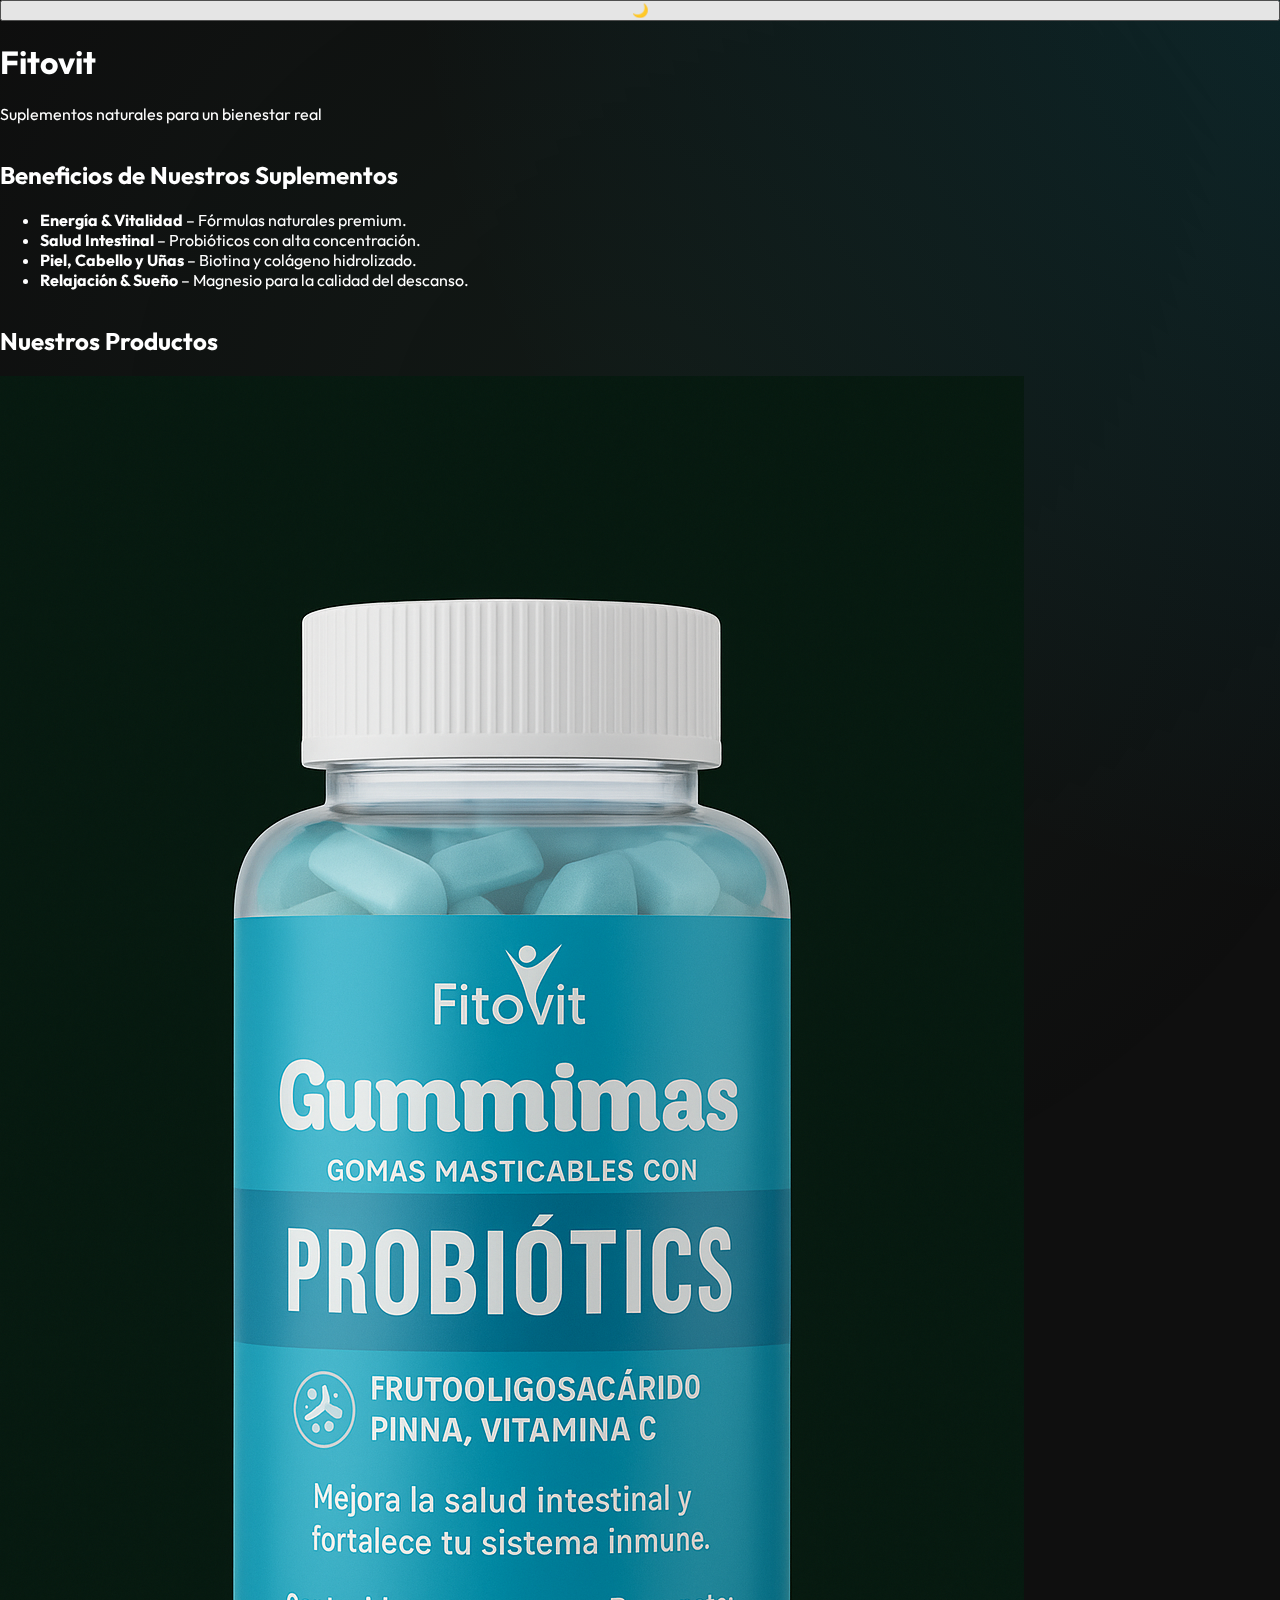
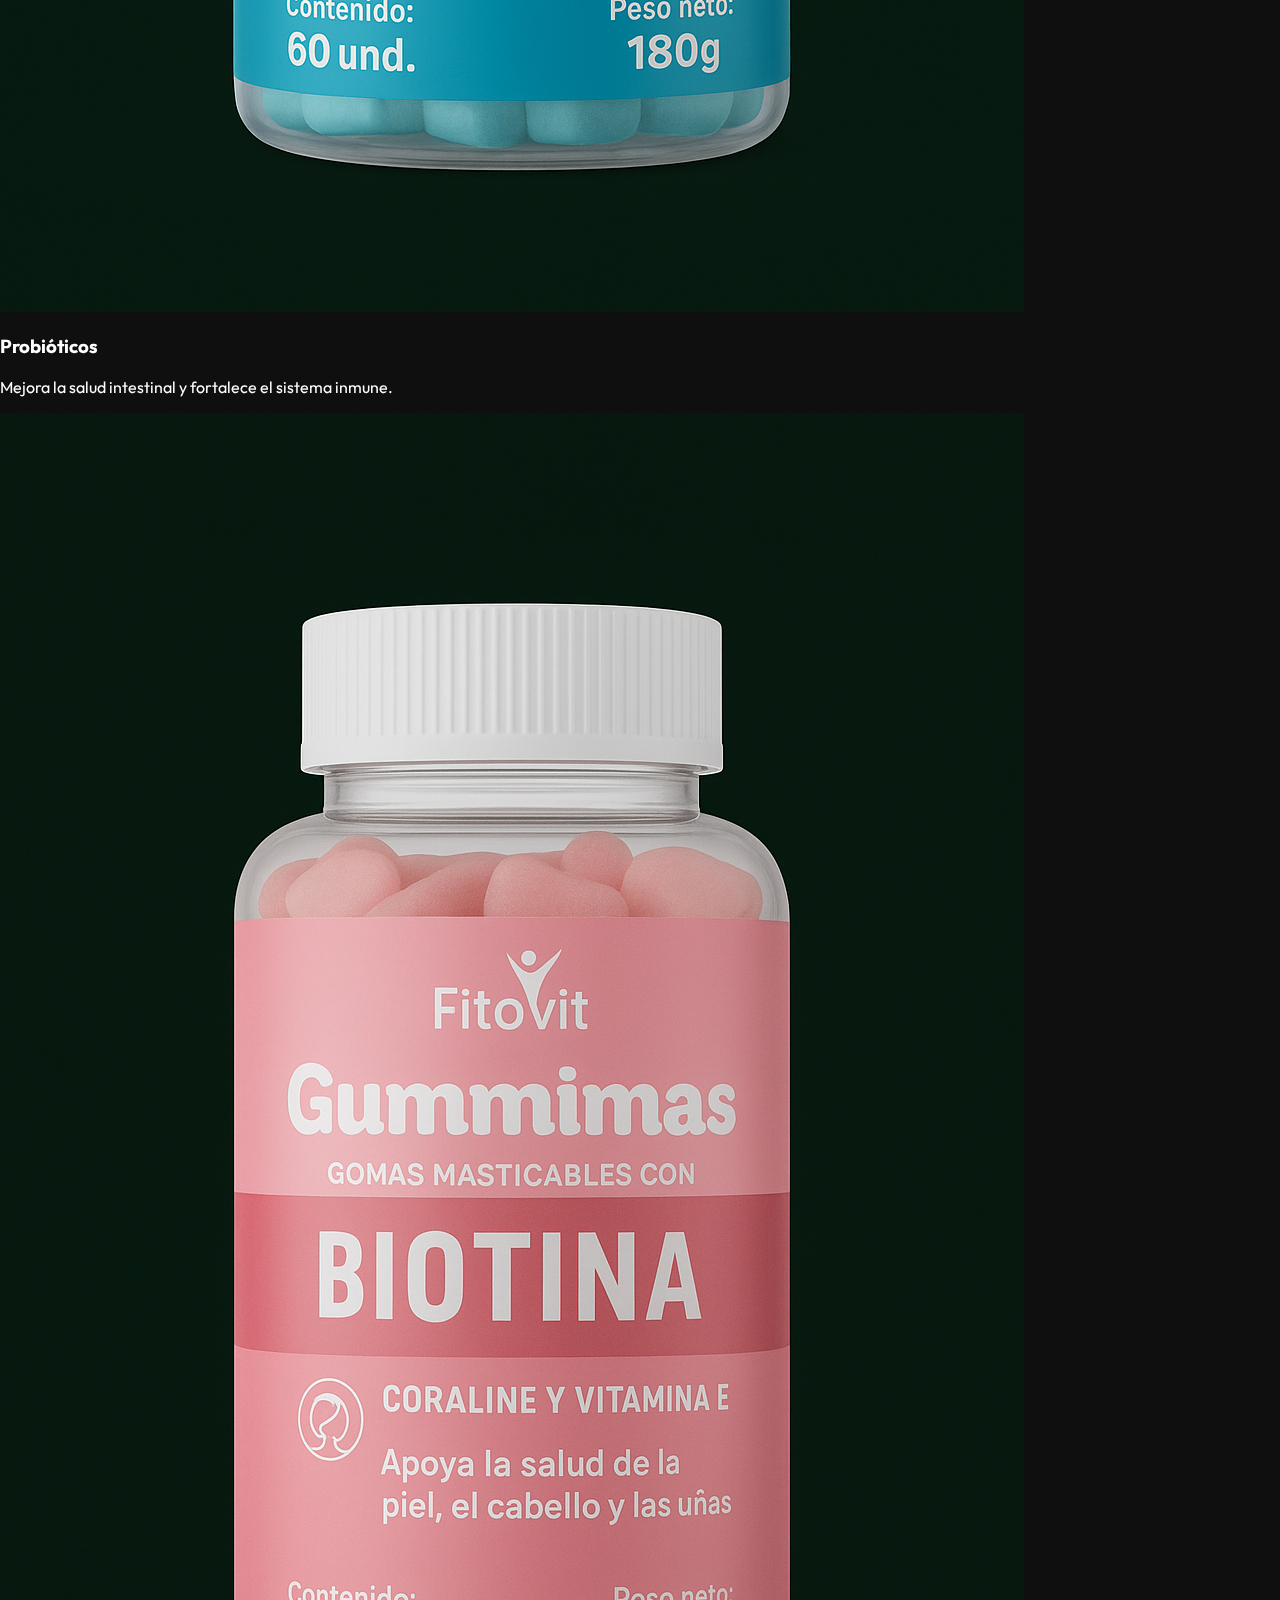
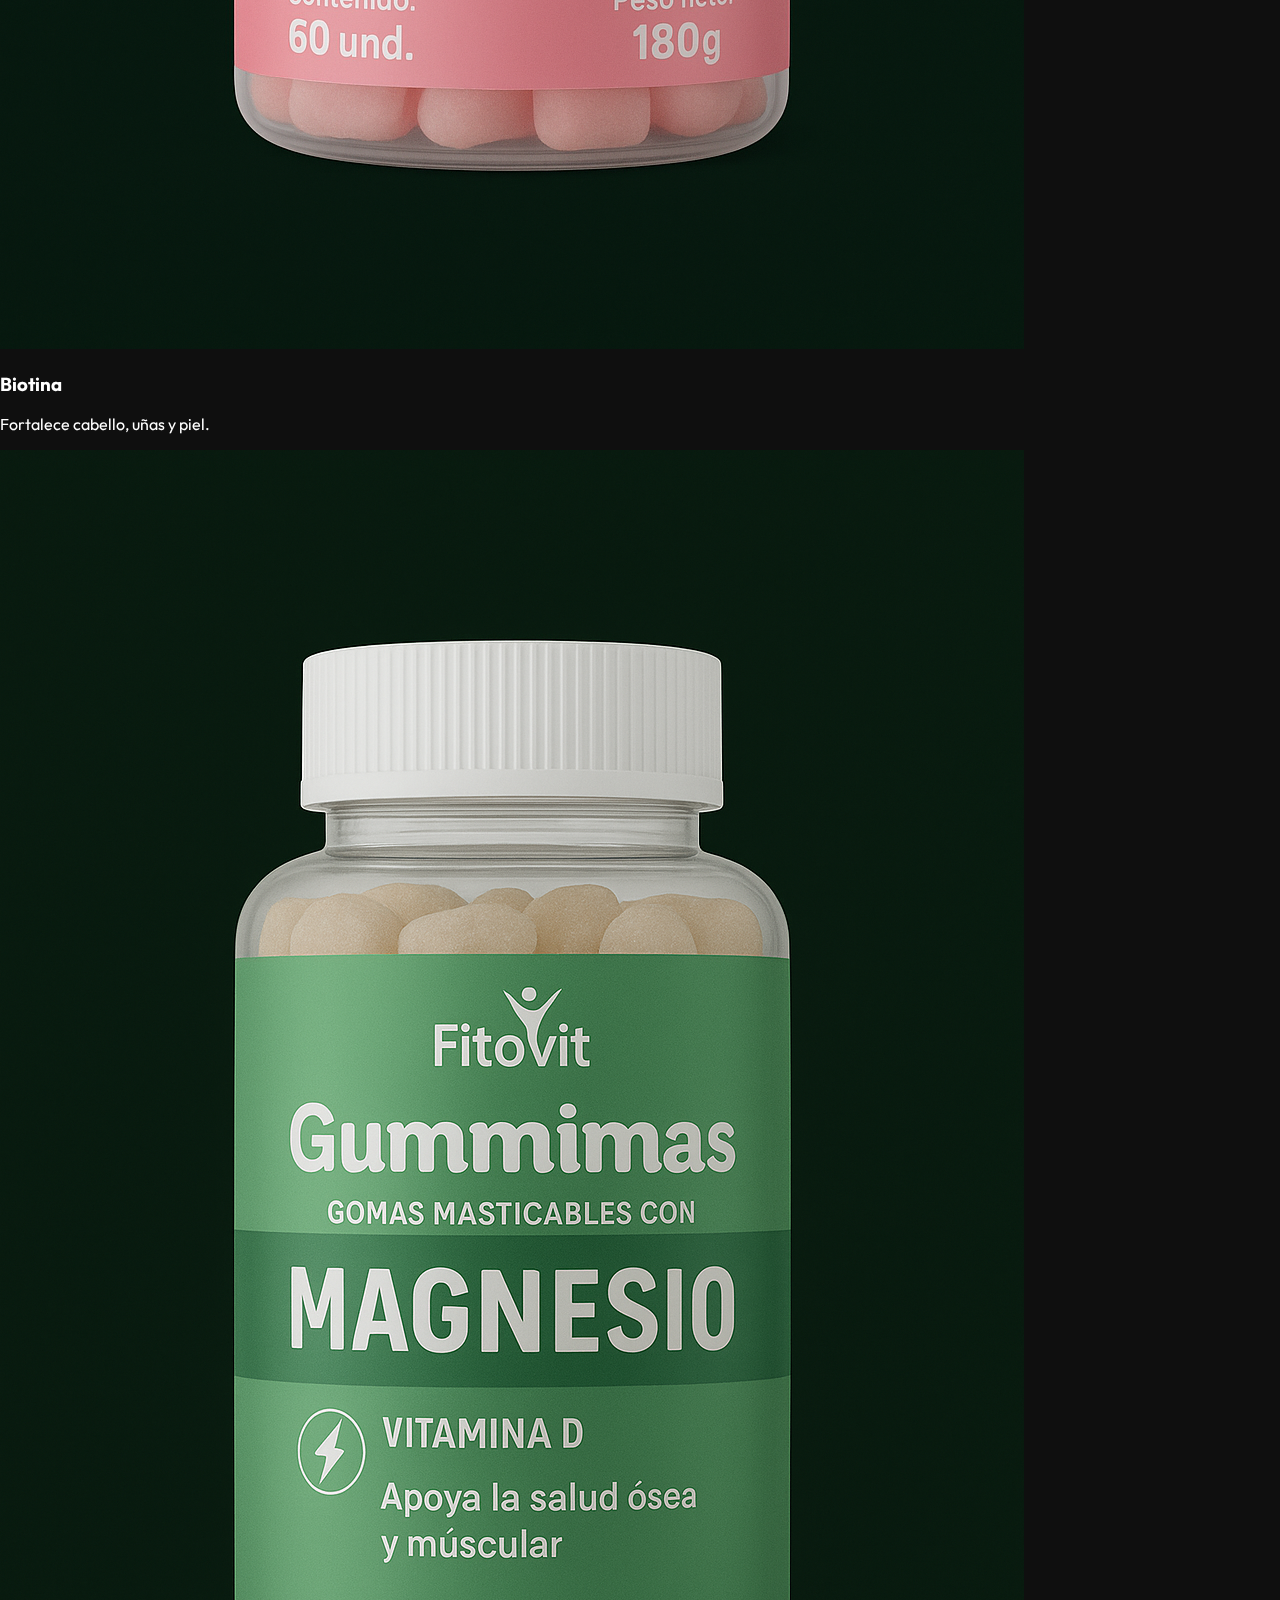
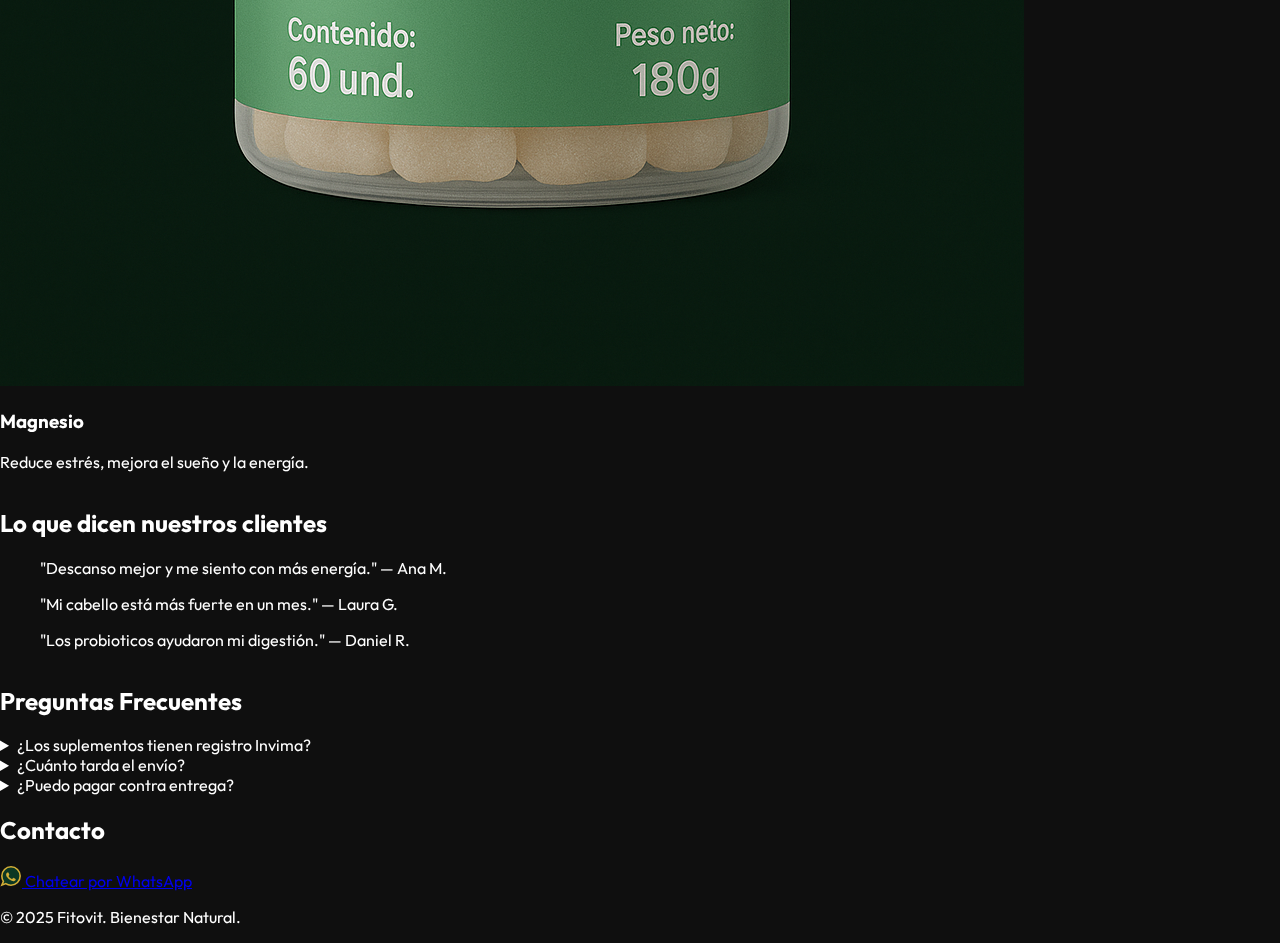
<file: index.html>
<!DOCTYPE html>
<html lang="es">
<head>
    <meta charset="UTF-8" />
    <meta name="viewport" content="width=device-width, initial-scale=1.0" />
    <title>Fitovit - Suplementos Naturales</title>
    <link rel="stylesheet" href="style.css" />
</head>
<body>
    <!-- Toggle Light/Dark -->
    <button id="theme-toggle" class="theme-toggle">🌙</button>

    <header class="hero">
        <h1>Fitovit</h1>
        <p>Suplementos naturales para un bienestar real</p>
    </header>

    <section class="beneficios section">
        <h2>Beneficios de Nuestros Suplementos</h2>
        <ul>
            <li><strong>Energía & Vitalidad</strong> – Fórmulas naturales premium.</li>
            <li><strong>Salud Intestinal</strong> – Probióticos con alta concentración.</li>
            <li><strong>Piel, Cabello y Uñas</strong> – Biotina y colágeno hidrolizado.</li>
            <li><strong>Relajación & Sueño</strong> – Magnesio para la calidad del descanso.</li>
        </ul>
    </section>

    <section class="productos section">
        <h2>Nuestros Productos</h2>
        <div class="productos-grid">
            <div class="producto-card">
                <img src="images/probioticos.png" alt="Probióticos" />
                <h3>Probióticos</h3>
                <p>Mejora la salud intestinal y fortalece el sistema inmune.</p>
            </div>
            <div class="producto-card">
                <img src="images/biotina.png" alt="Biotina" />
                <h3>Biotina</h3>
                <p>Fortalece cabello, uñas y piel.</p>
            </div>
            <div class="producto-card">
                <img src="images/magnesio.png" alt="Magnesio" />
                <h3>Magnesio</h3>
                <p>Reduce estrés, mejora el sueño y la energía.</p>
            </div>
        </div>
    </section>

    <section class="testimonios section">
        <h2>Lo que dicen nuestros clientes</h2>
        <blockquote>"Descanso mejor y me siento con más energía." — Ana M.</blockquote>
        <blockquote>"Mi cabello está más fuerte en un mes." — Laura G.</blockquote>
        <blockquote>"Los probioticos ayudaron mi digestión." — Daniel R.</blockquote>
    </section>

    <section class="faq section">
        <h2>Preguntas Frecuentes</h2>
        <details>
            <summary>¿Los suplementos tienen registro Invima?</summary>
            <p>Sí, todos cuentan con registro vigente.</p>
        </details>
        <details>
            <summary>¿Cuánto tarda el envío?</summary>
            <p>Entre 1 y 3 días hábiles.</p>
        </details>
        <details>
            <summary>¿Puedo pagar contra entrega?</summary>
            <p>Sí, disponible en la mayoría de ciudades.</p>
        </details>
    </section>

    <footer class="footer section">
        <h2>Contacto</h2>
        <a class="whatsapp-btn" href="https://wa.me/573137774871" target="_blank">
            <img src="images/whatsapp-icon.svg" alt="WhatsApp" />
            Chatear por WhatsApp
        </a>
        <p class="copy">© 2025 Fitovit. Bienestar Natural.</p>
    </footer>

<script>
    const toggle = document.getElementById('theme-toggle');
    toggle.addEventListener('click', () => {
        document.body.classList.toggle('light');
        toggle.textContent = document.body.classList.contains('light') ? '☀️' : '🌙';
    });
</script>

</body>
</html>
</file>
<file: style.css>
/* =============================
   Fitovit Portal - "The Choice" Theme
   ============================= */

@import url('https://fonts.googleapis.com/css2?family=Outfit:wght@300;400;700;900&display=swap');

:root {
    --bg-dark: #0f0f0f;
    --card-bg: rgba(255, 255, 255, 0.05);
    --health-color: #2ecc71;
    --tech-color: #00bcd4;
    --text-main: #ffffff;
    --text-muted: #aaaaaa;
}

body {
    margin: 0;
    padding: 0;
    font-family: 'Outfit', sans-serif;
    background-color: var(--bg-dark);
    color: var(--text-main);
    overflow-x: hidden;
    min-height: 100vh;
    display: flex;
    flex-direction: column;
}

/* Background Effects */
body::before {
    content: '';
    position: fixed;
    top: -50%;
    left: -50%;
    width: 200%;
    height: 200%;
    background: radial-gradient(circle at center, rgba(30, 70, 53, 0.2) 0%, rgba(0, 0, 0, 0) 50%),
                radial-gradient(circle at 80% 20%, rgba(0, 188, 212, 0.15) 0%, rgba(0, 0, 0, 0) 40%);
    z-index: -1;
    animation: pulseBg 10s infinite alternate;
}

@keyframes pulseBg {
    0% { transform: scale(1); opacity: 0.8; }
    100% { transform: scale(1.1); opacity: 1; }
}

/* Navbar */
.navbar {
    padding: 20px 40px;
    display: flex;
    justify-content: center;
    position: absolute;
    width: 100%;
    top: 0;
    z-index: 100;
    box-sizing: border-box;
}

.logo {
    font-weight: 900;
    font-size: 1.5rem;
    letter-spacing: 2px;
    text-transform: uppercase;
    background: linear-gradient(90deg, var(--health-color), #fff, var(--tech-color));
    -webkit-background-clip: text;
    -webkit-text-fill-color: transparent;
}

/* Main Content */
.portal-container {
    flex: 1;
    display: flex;
    flex-direction: column;
    align-items: center;
    justify-content: center;
    text-align: center;
    padding: 80px 20px;
}

.hero-title {
    font-size: 4rem;
    line-height: 1;
    margin-bottom: 10px;
    font-weight: 900;
}

.hero-subtitle {
    font-size: 1.2rem;
    color: var(--text-muted);
    margin-bottom: 60px;
    max-width: 600px;
}

/* Cards Container */
.cards-wrapper {
    display: flex;
    gap: 40px;
    flex-wrap: wrap;
    justify-content: center;
    perspective: 1000px;
}

/* Universal Card Styles */
.choice-card {
    position: relative;
    width: 320px;
    height: 450px;
    text-decoration: none;
    background: var(--card-bg);
    border-radius: 20px;
    border: 1px solid rgba(255,255,255,0.1);
    backdrop-filter: blur(10px);
    overflow: hidden;
    transition: all 0.5s cubic-bezier(0.25, 0.8, 0.25, 1);
    display: flex;
    flex-direction: column;
    align-items: center;
    justify-content: flex-end;
    padding: 30px;
}

.choice-card:hover {
    transform: translateY(-15px) scale(1.02);
    box-shadow: 0 20px 50px rgba(0,0,0,0.5);
}

/* Inner Content */
.card-image-container {
    position: absolute;
    top: 0;
    left: 0;
    width: 100%;
    height: 100%;
    z-index: 1;
    opacity: 0.4;
    transition: opacity 0.5s;
    background-size: cover;
    background-position: center;
}

.choice-card:hover .card-image-container {
    opacity: 0.7;
    transform: scale(1.1);
    transition: all 6s ease; /* Slow zoom on hover */
}

/* Text & Button */
.card-content {
    position: relative;
    z-index: 2;
    text-align: center;
    transform: translateY(20px);
    transition: transform 0.4s;
}

.choice-card:hover .card-content {
    transform: translateY(0);
}

.card-icon {
    font-size: 3rem;
    margin-bottom: 10px;
    display: block;
    filter: drop-shadow(0 0 10px rgba(255,255,255,0.5));
}

.card-title {
    font-size: 2rem;
    font-weight: 700;
    margin: 10px 0;
    color: #fff;
    text-transform: uppercase;
}

.card-desc {
    font-size: 0.9rem;
    color: rgba(255,255,255,0.8);
    margin-bottom: 20px;
    opacity: 0;
    transform: translateY(10px);
    transition: all 0.4s;
}

.choice-card:hover .card-desc {
    opacity: 1;
    transform: translateY(0);
}

.btn-enter {
    display: inline-block;
    padding: 12px 30px;
    border-radius: 50px;
    font-weight: 700;
    letter-spacing: 1px;
    text-transform: uppercase;
    font-size: 0.8rem;
    background: white;
    color: black;
    opacity: 0;
    transform: translateY(20px);
    transition: all 0.4s 0.1s; /* Delay */
}

.choice-card:hover .btn-enter {
    opacity: 1;
    transform: translateY(0);
}

/* Specific Themes */
/* Health */
.card-health:hover {
    border-color: var(--health-color);
    box-shadow: 0 0 30px rgba(46, 204, 113, 0.3);
}
.card-health .card-title { text-shadow: 0 0 20px rgba(46, 204, 113, 0.5); }
.card-health .btn-enter { background: var(--health-color); color: #000; }

/* Tech */
.card-tech:hover {
    border-color: var(--tech-color);
    box-shadow: 0 0 30px rgba(0, 188, 212, 0.3);
}
.card-tech .card-title { text-shadow: 0 0 20px rgba(0, 188, 212, 0.5); }
.card-tech .btn-enter { background: var(--tech-color); color: #000; }


/* Footer */
.portal-footer {
    padding: 20px;
    text-align: center;
    font-size: 0.8rem;
    color: rgba(255,255,255,0.3);
}

/* Mobile */
@media (max-width: 768px) {
    .hero-title { font-size: 2.5rem; }
    .cards-wrapper { flex-direction: column; }
    .choice-card { width: 100%; max-width: 320px; height: 350px; }
    .card-content { transform: translateY(0); }
    .card-desc, .btn-enter { opacity: 1; transform: translateY(0); } /* Always show on mobile */
    .card-image-container { opacity: 0.5; }
}/* Mystery / Locked Card */
.card-mystery {
    background: rgba(255, 255, 255, 0.02);
    border-color: rgba(255, 255, 255, 0.05);
    cursor: not-allowed;
}

.card-mystery .card-image-container {
    background-color: #000;
    opacity: 0.2;
    filter: grayscale(100%) blur(5px);
}

.card-mystery .card-icon {
    font-size: 2.5rem;
    color: rgba(255, 255, 255, 0.3);
}

.card-mystery .card-title {
    color: rgba(255, 255, 255, 0.3);
    letter-spacing: 4px;
    font-size: 1.5rem;
}

.card-mystery .card-desc {
    color: rgba(255, 255, 255, 0.2);
    opacity: 1; /* Always visible but dim */
    transform: translateY(0);
}

.card-mystery:hover {
    transform: none; /* No lift effect */
    box-shadow: none;
    border-color: rgba(255, 255, 255, 0.1);
}

.card-mystery:hover .card-icon {
    animation: shake 0.5s ease-in-out;
    color: rgba(255, 255, 255, 0.5);
}

@keyframes shake {
    0% { transform: rotate(0deg); }
    25% { transform: rotate(-10deg); }
    75% { transform: rotate(10deg); }
    100% { transform: rotate(0deg); }
}

.badge-soon {
    position: absolute;
    top: 20px;
    right: 20px;
    background: rgba(255, 255, 255, 0.1);
    color: rgba(255, 255, 255, 0.6);
    padding: 5px 10px;
    border-radius: 4px;
    font-size: 0.7rem;
    text-transform: uppercase;
    letter-spacing: 1px;
    border: 1px solid rgba(255, 255, 255, 0.1);
}
</file>
